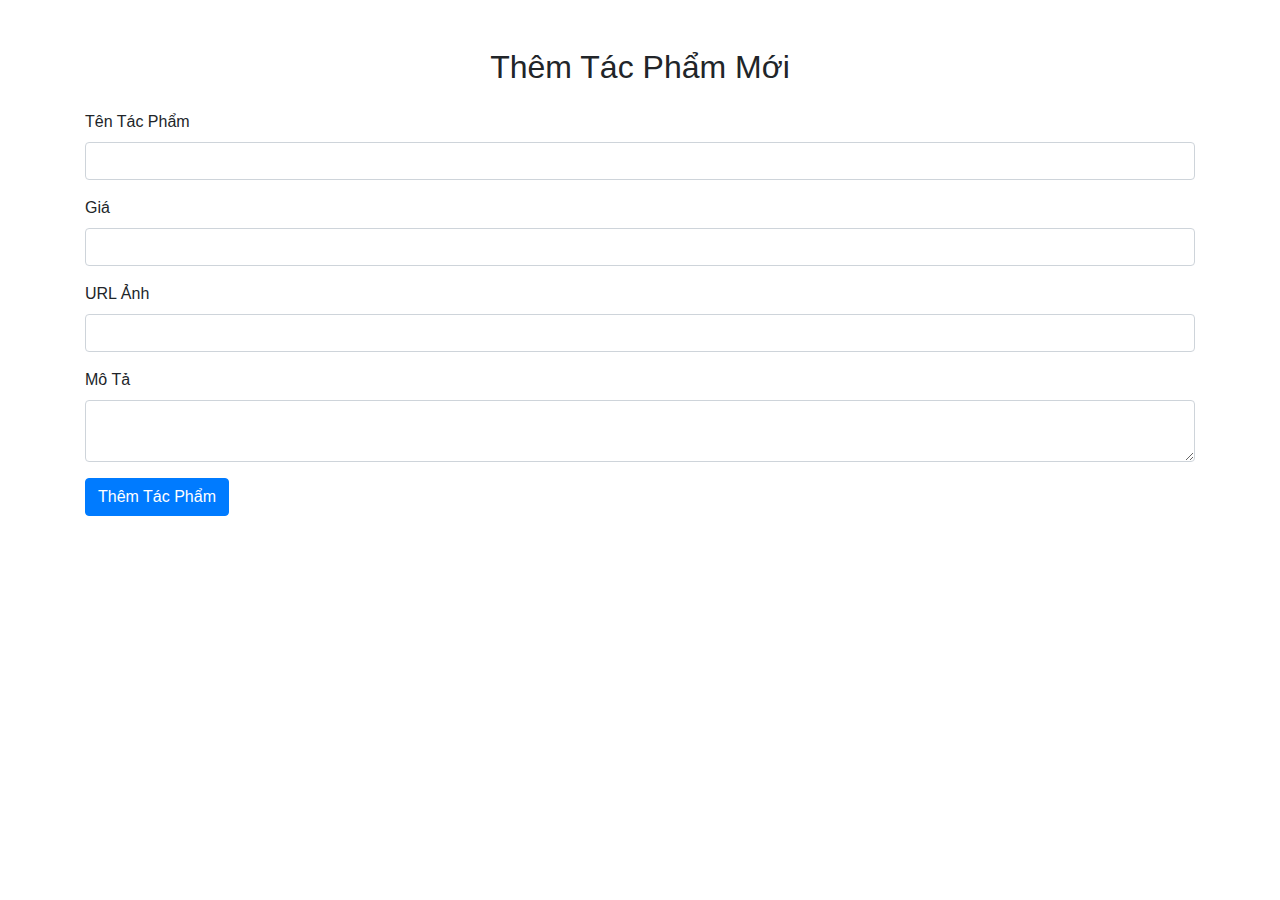
<file: src/main/resources/templates/add_artwork.html>
<!DOCTYPE html>
<html xmlns:th="http://www.thymeleaf.org">
<head>
    <meta charset="UTF-8">
    <title>Thêm Tác Phẩm Mới</title>
    <link rel="stylesheet" href="https://stackpath.bootstrapcdn.com/bootstrap/4.3.1/css/bootstrap.min.css">
</head>
<body>

<div class="container mt-5">
    <h2 class="text-center mb-4">Thêm Tác Phẩm Mới</h2>

    <form th:action="@{/admin/artworks/add}" method="post">
        <div class="form-group">
            <label for="title">Tên Tác Phẩm</label>
            <input type="text" id="title" name="title" class="form-control" required>
        </div>

        <div class="form-group">
            <label for="price">Giá</label>
            <input type="text" id="price" name="price" class="form-control" required>
        </div>

        <div class="form-group">
            <label for="imageUrl">URL Ảnh</label>
            <input type="text" id="imageUrl" name="imageUrl" class="form-control" required>
        </div>

        <div class="form-group">
            <label for="description">Mô Tả</label>
            <textarea id="description" name="description" class="form-control"></textarea>
        </div>

        <button type="submit" class="btn btn-primary">Thêm Tác Phẩm</button>
    </form>
</div>

</body>
</html>
</file>
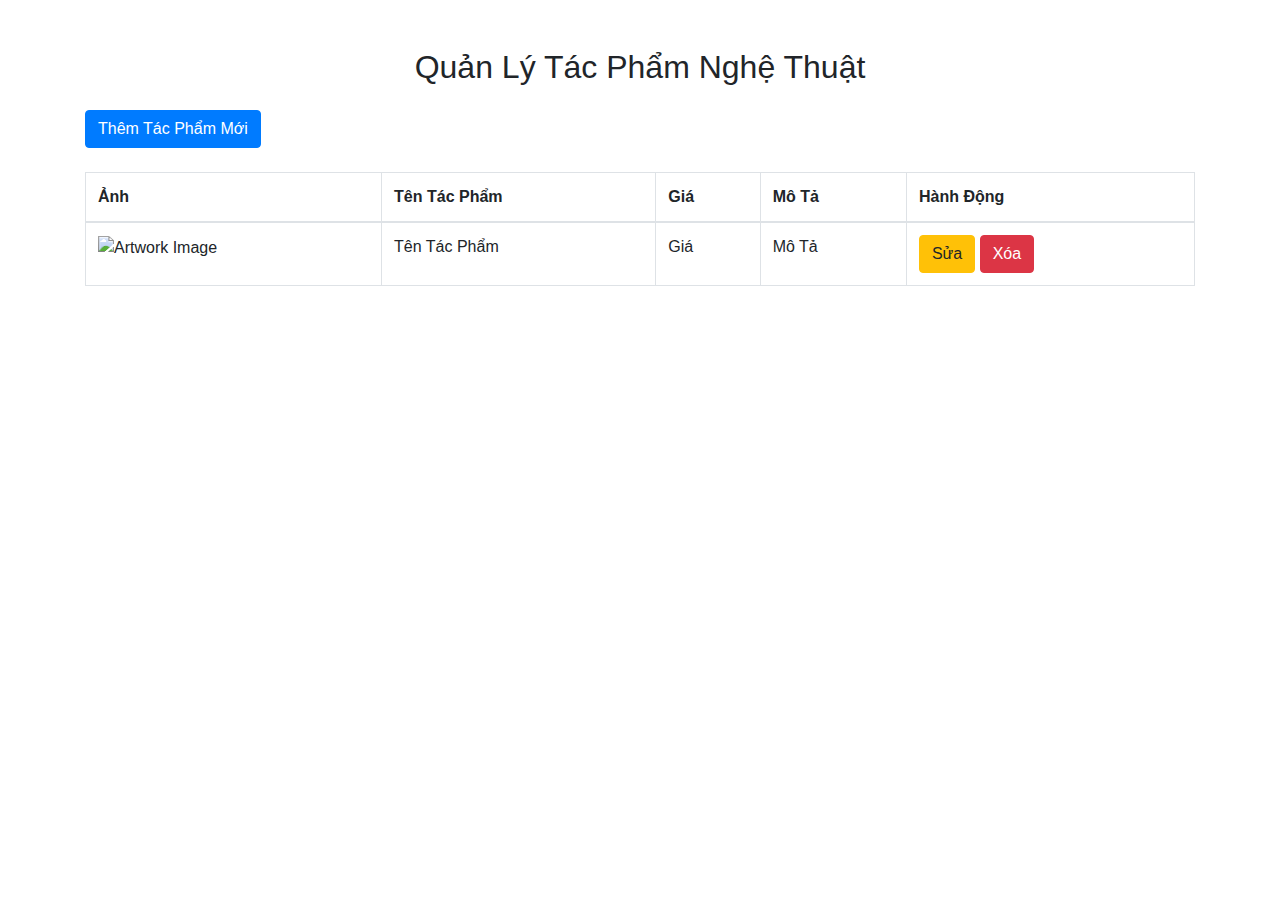
<file: src/main/resources/templates/admin_artworks.html>
<!DOCTYPE html>
<html xmlns:th="http://www.thymeleaf.org">
<head>
    <meta charset="UTF-8">
    <title>Admin - Artwork Management</title>
    <link rel="stylesheet" href="https://stackpath.bootstrapcdn.com/bootstrap/4.3.1/css/bootstrap.min.css">
</head>
<body>

<div class="container mt-5">
    <h2 class="text-center mb-4">Quản Lý Tác Phẩm Nghệ Thuật</h2>

    <a href="/admin/artworks/add" class="btn btn-primary mb-4">Thêm Tác Phẩm Mới</a>

    <table class="table table-bordered">
        <thead>
        <tr>
            <th>Ảnh</th>
            <th>Tên Tác Phẩm</th>
            <th>Giá</th>
            <th>Mô Tả</th>
            <th>Hành Động</th>
        </tr>
        </thead>
        <tbody>
        <tr th:each="artwork : ${artworks}">
            <td><img th:src="@{${artwork.imageUrl}}" alt="Artwork Image" style="width: 100px;"></td>
            <td th:text="${artwork.title}">Tên Tác Phẩm</td>
            <td th:text="${artwork.price}">Giá</td>
            <td th:text="${artwork.description}">Mô Tả</td>
            <td>
                <a th:href="@{/admin/artworks/edit/{id}(id=${artwork.id})}" class="btn btn-warning">Sửa</a>
                <form th:action="@{/admin/artworks/delete/{id}(id=${artwork.id})}" method="post" style="display:inline;">
                    <button type="submit" class="btn btn-danger">Xóa</button>
                </form>
            </td>
        </tr>
        </tbody>
    </table>
</div>

</body>
</html>
</file>
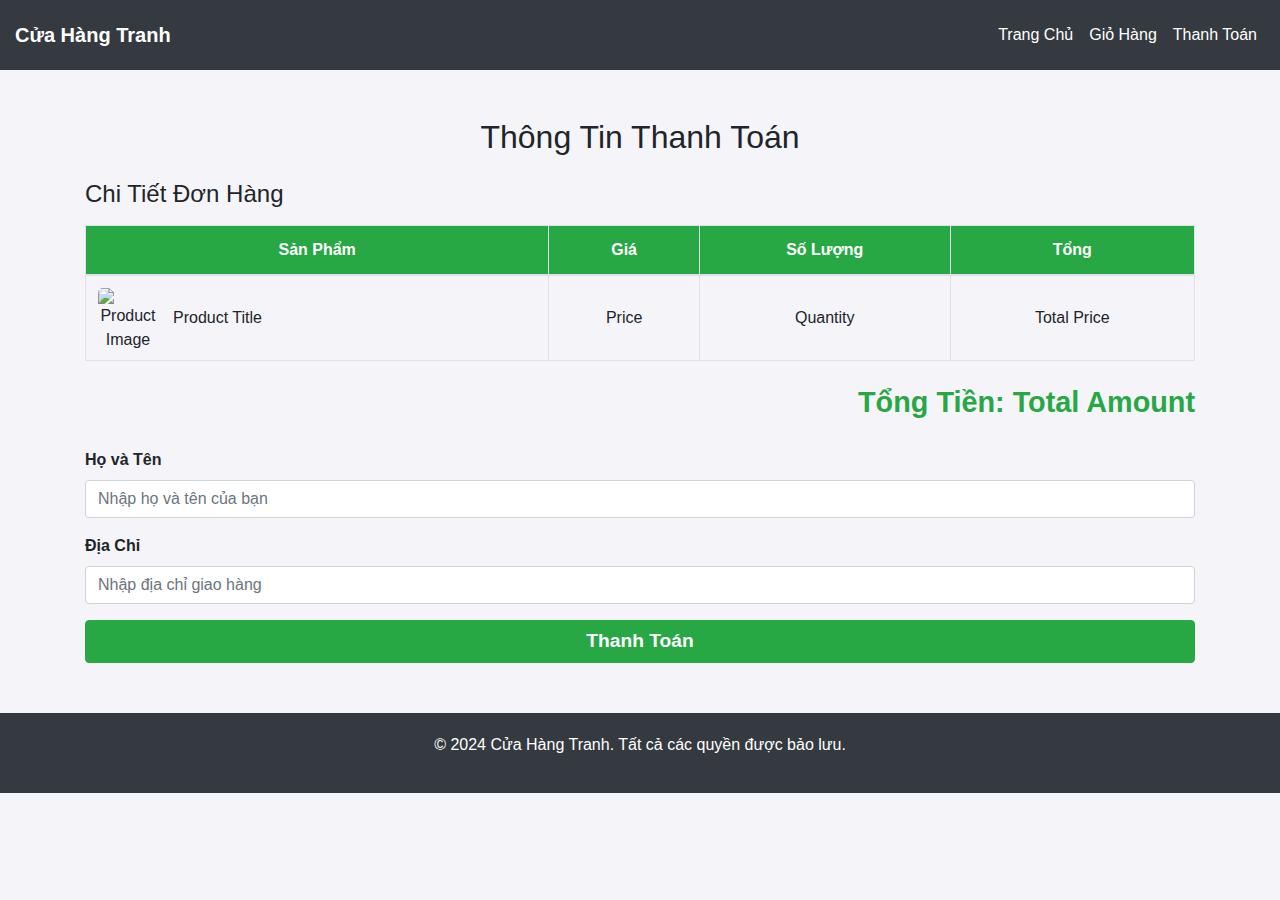
<file: src/main/resources/templates/checkout.html>
<!DOCTYPE html>
<html lang="vi" xmlns:th="http://www.thymeleaf.org">
<head>
    <meta charset="UTF-8">
    <meta name="viewport" content="width=device-width, initial-scale=1.0">
    <title>Thanh Toán</title>
    <link rel="stylesheet" href="https://maxcdn.bootstrapcdn.com/bootstrap/4.5.2/css/bootstrap.min.css">
    <style>
        body {
            background-color: #f4f4f9;
            font-family: 'Roboto', sans-serif;
        }
        .navbar {
            background-color: #343a40;
            padding: 15px;
        }
        .navbar-brand {
            font-weight: bold;
            color: #ffffff !important;
        }
        .navbar-nav .nav-link {
            color: #ffffff !important;
            font-size: 1rem;
            font-weight: 500;
        }
        .navbar-nav .nav-link:hover {
            color: #28a745 !important;
        }
        .checkout-table th {
            background-color: #28a745;
            color: #fff;
            text-align: center;
        }
        .checkout-table td {
            vertical-align: middle;
            text-align: center;
        }
        .checkout-total {
            font-size: 1.8rem;
            font-weight: bold;
            text-align: right;
            margin-top: 20px;
            color: #28a745;
        }
        .form-group label {
            font-weight: 600;
        }
        .checkout-button {
            font-size: 1.2rem;
            font-weight: bold;
            width: 100%;
        }
        .product-info {
            display: flex;
            align-items: center;
            justify-content: start;
        }
        .product-image {
            width: 60px;
            height: 60px;
            object-fit: cover;
            border-radius: 5px;
            margin-right: 15px;
        }
        footer {
            margin-top: 50px;
            background-color: #343a40;
            color: #fff;
            padding: 20px;
            text-align: center;
        }
    </style>
</head>
<body>

<!-- Thanh điều hướng -->
<nav class="navbar navbar-expand-lg navbar-dark">
    <a class="navbar-brand" href="#">Cửa Hàng Tranh</a>
    <div class="collapse navbar-collapse">
        <ul class="navbar-nav ml-auto">
            <li class="nav-item"><a class="nav-link" href="/artworks">Trang Chủ</a></li>
            <li class="nav-item"><a class="nav-link" href="/cart">Giỏ Hàng</a></li>
            <li class="nav-item"><a class="nav-link" href="/checkout">Thanh Toán</a></li>
        </ul>
    </div>
</nav>

<!-- Nội dung trang thanh toán -->
<div class="container mt-5">
    <h2 class="text-center mb-4">Thông Tin Thanh Toán</h2>

    <h4 class="mb-3">Chi Tiết Đơn Hàng</h4>
    <table class="table checkout-table table-bordered">
        <thead>
        <tr>
            <th scope="col">Sản Phẩm</th>
            <th scope="col">Giá</th>
            <th scope="col">Số Lượng</th>
            <th scope="col">Tổng</th>
        </tr>
        </thead>
        <tbody>
        <tr th:each="item : ${cartItems}">
            <td>
                <div class="product-info">
                    <img th:src="@{${item.artwork.imageUrl}}" class="product-image" alt="Product Image">
                    <span th:text="${item.artwork.title}">Product Title</span>
                </div>
            </td>
            <td th:text="${item.artwork.price} + ' USD'">Price</td>
            <td th:text="${item.quantity}">Quantity</td>
            <td th:text="${item.totalPrice} + ' USD'">Total Price</td>
        </tr>
        </tbody>
    </table>

    <div class="checkout-total">
        Tổng Tiền: <span th:text="${totalAmount} + ' USD'">Total Amount</span>
    </div>

    <div class="mt-4">
        <form action="/checkout/submit" method="post">
            <div class="form-group">
                <label for="name">Họ và Tên</label>
                <input type="text" class="form-control" id="name" name="name" required placeholder="Nhập họ và tên của bạn">
            </div>
            <div class="form-group">
                <label for="address">Địa Chỉ</label>
                <input type="text" class="form-control" id="address" name="address" required placeholder="Nhập địa chỉ giao hàng">
            </div>
            <button type="submit" class="btn btn-success checkout-button">Thanh Toán</button>
        </form>
    </div>
</div>

<!-- Footer -->
<footer>
    <p>© 2024 Cửa Hàng Tranh. Tất cả các quyền được bảo lưu.</p>
</footer>

<script src="https://code.jquery.com/jquery-3.5.1.min.js"></script>
<script src="https://cdn.jsdelivr.net/npm/bootstrap@4.5.2/dist/js/bootstrap.bundle.min.js"></script>
</body>
</html>
</file>
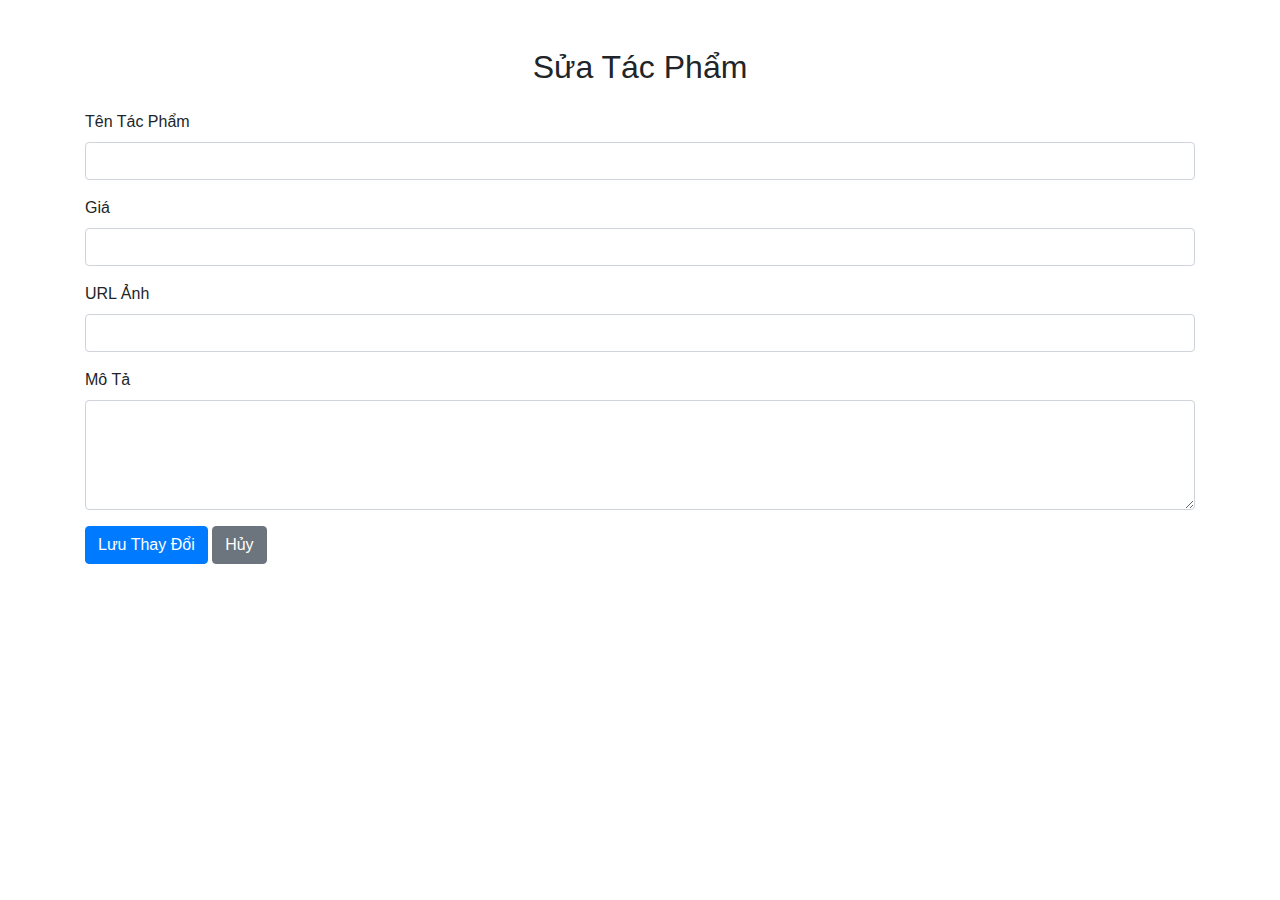
<file: src/main/resources/templates/edit_artwork.html>
<!DOCTYPE html>
<html xmlns:th="http://www.thymeleaf.org">
<head>
    <meta charset="UTF-8">
    <title>Sửa Tác Phẩm</title>
    <link rel="stylesheet" href="https://stackpath.bootstrapcdn.com/bootstrap/4.3.1/css/bootstrap.min.css">
</head>
<body>

<div class="container mt-5">
    <h2 class="text-center mb-4">Sửa Tác Phẩm</h2>

    <form th:action="@{/admin/artworks/edit/{id}(id=${artwork.id})}" method="post">
        <!-- Tên tác phẩm -->
        <div class="form-group">
            <label for="title">Tên Tác Phẩm</label>
            <input type="text" id="title" name="title" class="form-control" th:value="${artwork.title}" required>
        </div>

        <!-- Giá tác phẩm -->
        <div class="form-group">
            <label for="price">Giá</label>
            <input type="text" id="price" name="price" class="form-control" th:value="${artwork.price}" required>
        </div>

        <!-- URL ảnh tác phẩm -->
        <div class="form-group">
            <label for="imageUrl">URL Ảnh</label>
            <input type="text" id="imageUrl" name="imageUrl" class="form-control" th:value="${artwork.imageUrl}" required>
        </div>

        <!-- Mô tả tác phẩm -->
        <div class="form-group">
            <label for="description">Mô Tả</label>
            <textarea id="description" name="description" class="form-control" rows="4" th:text="${artwork.description}"></textarea>
        </div>

        <!-- Nút lưu và hủy -->
        <button type="submit" class="btn btn-primary">Lưu Thay Đổi</button>
        <a href="/admin/artworks" class="btn btn-secondary">Hủy</a>
    </form>
</div>

</body>
</html>
</file>
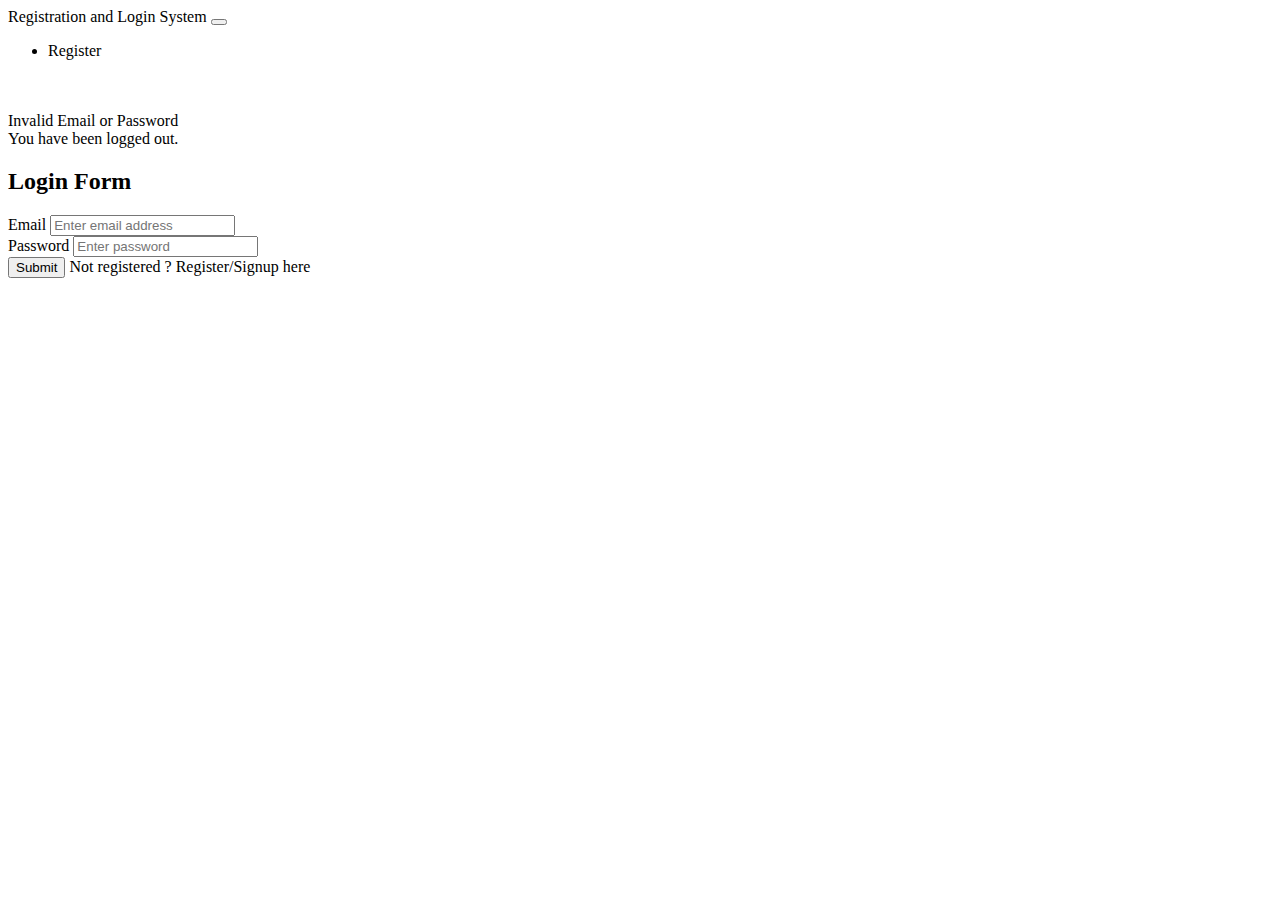
<file: src/main/resources/templates/login.html>
<!DOCTYPE html>
<html lang="en"
      xmlns:th="http://www.thymeleaf.org"
>
<head>
    <meta charset="UTF-8">
    <title>Registration and Login System</title>
    <link href="https://cdn.jsdelivr.net/npm/bootstrap@5.0.2/dist/css/bootstrap.min.css"
          rel="stylesheet"
          integrity="sha384-EVSTQN3/azprG1Anm3QDgpJLIm9Nao0Yz1ztcQTwFspd3yD65VohhpuuCOmLASjC"
          crossorigin="anonymous">
</head>
<body>
<nav class="navbar navbar-expand-lg navbar-dark bg-dark">
    <div class="container-fluid">
        <a class="navbar-brand" th:href="@{/index}">Registration and Login System</a>
        <button class="navbar-toggler" type="button" data-bs-toggle="collapse" data-bs-target="#navbarSupportedContent" aria-controls="navbarSupportedContent" aria-expanded="false" aria-label="Toggle navigation">
            <span class="navbar-toggler-icon"></span>
        </button>
        <div class="collapse navbar-collapse" id="navbarSupportedContent">
            <ul class="navbar-nav me-auto mb-2 mb-lg-0">
                <li class="nav-item">
                    <a class="nav-link active" aria-current="page" th:href="@{/register}">Register</a>
                </li>
            </ul>
        </div>
    </div>
</nav>
<br /><br />
<div class="container">
    <div class="row">
        <div class="col-md-6 offset-md-3">

            <div th:if="${param.error}">
                <div class="alert alert-danger">Invalid Email or Password</div>
            </div>
            <div th:if="${param.logout}">
                <div class="alert alert-success"> You have been logged out.</div>
            </div>

            <div class="card">
                <div class="card-header">
                    <h2 class="text-center">Login Form</h2>
                </div>
                <div class="card-body">
                    <form
                            method="post"
                            role="form"
                            th:action="@{/login}"
                            class="form-horizontal"
                    >
                        <div class="form-group mb-3">
                            <label class="control-label"> Email</label>
                            <input
                                    type="text"
                                    id="username"
                                    name="username"
                                    class="form-control"
                                    placeholder="Enter email address"
                            />
                        </div>

                        <div class="form-group mb-3">
                            <label class="control-label"> Password</label>
                            <input
                                    type="password"
                                    id="password"
                                    name="password"
                                    class="form-control"
                                    placeholder="Enter password"
                            />
                        </div>
                        <div class="form-group mb-3">
                            <button type="submit" class="btn btn-primary" >Submit</button>
                            <span> Not registered ?
                                <a th:href="@{/register}">Register/Signup here</a>
                            </span>
                        </div>
                    </form>
                </div>
            </div>
        </div>
    </div>
</div>
</body>
</html>
</file>
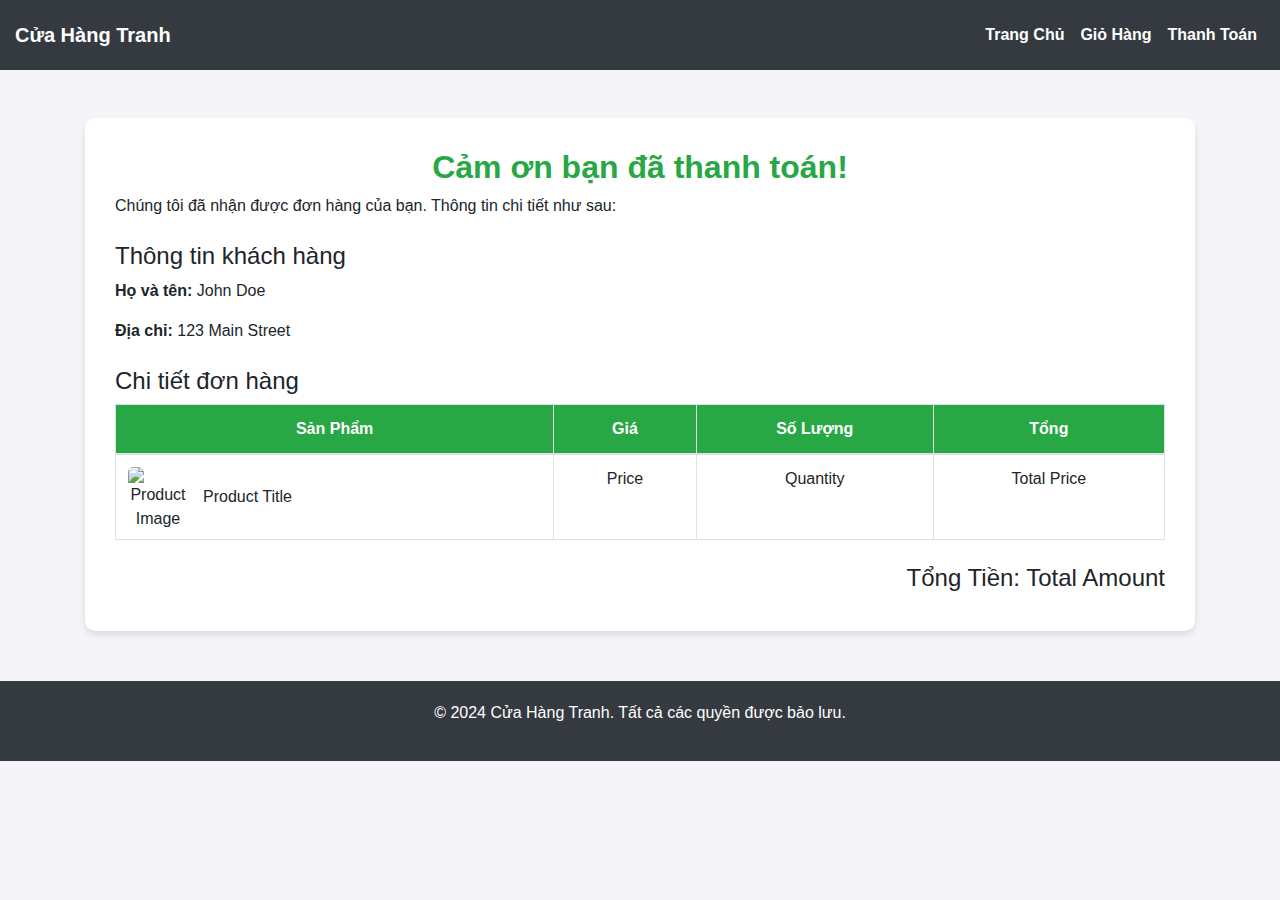
<file: src/main/resources/templates/orderConfirmation.html>
<!DOCTYPE html>
<html lang="vi" xmlns:th="http://www.thymeleaf.org">
<head>
    <meta charset="UTF-8">
    <meta name="viewport" content="width=device-width, initial-scale=1.0">
    <title>Xác Nhận Đơn Hàng</title>
    <link rel="stylesheet" href="https://maxcdn.bootstrapcdn.com/bootstrap/4.5.2/css/bootstrap.min.css">
    <style>
        body {
            background-color: #f4f4f9;
            font-family: 'Roboto', sans-serif;
        }
        .navbar {
            background-color: #343a40;
            padding: 15px;
        }
        .navbar-brand, .nav-link {
            color: #fff !important;
            font-weight: bold;
        }
        .nav-link:hover {
            color: #28a745 !important;
        }
        h2 {
            color: #28a745;
            font-weight: bold;
            text-align: center;
        }
        .confirmation-container {
            background-color: #fff;
            padding: 30px;
            border-radius: 10px;
            box-shadow: 0px 4px 6px rgba(0, 0, 0, 0.1);
        }
        .table th {
            background-color: #28a745;
            color: #fff;
        }
        .table td, .table th {
            text-align: center;
        }
        .product-info {
            display: flex;
            align-items: center;
            justify-content: start;
        }
        .product-image {
            width: 60px;
            height: 60px;
            object-fit: cover;
            border-radius: 5px;
            margin-right: 15px;
        }
        footer {
            margin-top: 50px;
            background-color: #343a40;
            color: #fff;
            padding: 20px;
            text-align: center;
        }
    </style>
</head>
<body>

<!-- Thanh điều hướng -->
<nav class="navbar navbar-expand-lg navbar-dark">
    <a class="navbar-brand" href="#">Cửa Hàng Tranh</a>
    <div class="collapse navbar-collapse">
        <ul class="navbar-nav ml-auto">
            <li class="nav-item"><a class="nav-link" href="/artworks">Trang Chủ</a></li>
            <li class="nav-item"><a class="nav-link" href="/cart">Giỏ Hàng</a></li>
            <li class="nav-item"><a class="nav-link" href="/checkout">Thanh Toán</a></li>
        </ul>
    </div>
</nav>

<!-- Nội dung trang xác nhận đơn hàng -->
<div class="container mt-5">
    <div class="confirmation-container">
        <h2>Cảm ơn bạn đã thanh toán!</h2>
        <p>Chúng tôi đã nhận được đơn hàng của bạn. Thông tin chi tiết như sau:</p>

        <h4 class="mt-4">Thông tin khách hàng</h4>
        <p><strong>Họ và tên:</strong> <span th:text="${customerName}">John Doe</span></p>
        <p><strong>Địa chỉ:</strong> <span th:text="${customerAddress}">123 Main Street</span></p>

        <h4 class="mt-4">Chi tiết đơn hàng</h4>
        <table class="table table-bordered">
            <thead>
            <tr>
                <th scope="col">Sản Phẩm</th>
                <th scope="col">Giá</th>
                <th scope="col">Số Lượng</th>
                <th scope="col">Tổng</th>
            </tr>
            </thead>
            <tbody>
            <tr th:each="item : ${cartItems}">
                <td>
                    <div class="product-info">
                        <img th:src="@{${item.artwork.imageUrl}}" class="product-image" alt="Product Image">
                        <span th:text="${item.artwork.title}">Product Title</span>
                    </div>
                </td>
                <td th:text="${item.artwork.price} + ' USD'">Price</td>
                <td th:text="${item.quantity}">Quantity</td>
                <td th:text="${item.totalPrice} + ' USD'">Total Price</td>
            </tr>
            </tbody>
        </table>

        <h4 class="text-right mt-4">Tổng Tiền: <span th:text="${totalAmount} + ' USD'">Total Amount</span></h4>
    </div>
</div>

<!-- Footer -->
<footer>
    <p>© 2024 Cửa Hàng Tranh. Tất cả các quyền được bảo lưu.</p>
</footer>

<script src="https://code.jquery.com/jquery-3.5.1.min.js"></script>
<script src="https://cdn.jsdelivr.net/npm/bootstrap@4.5.2/dist/js/bootstrap.bundle.min.js"></script>
</body>
</html>
</file>
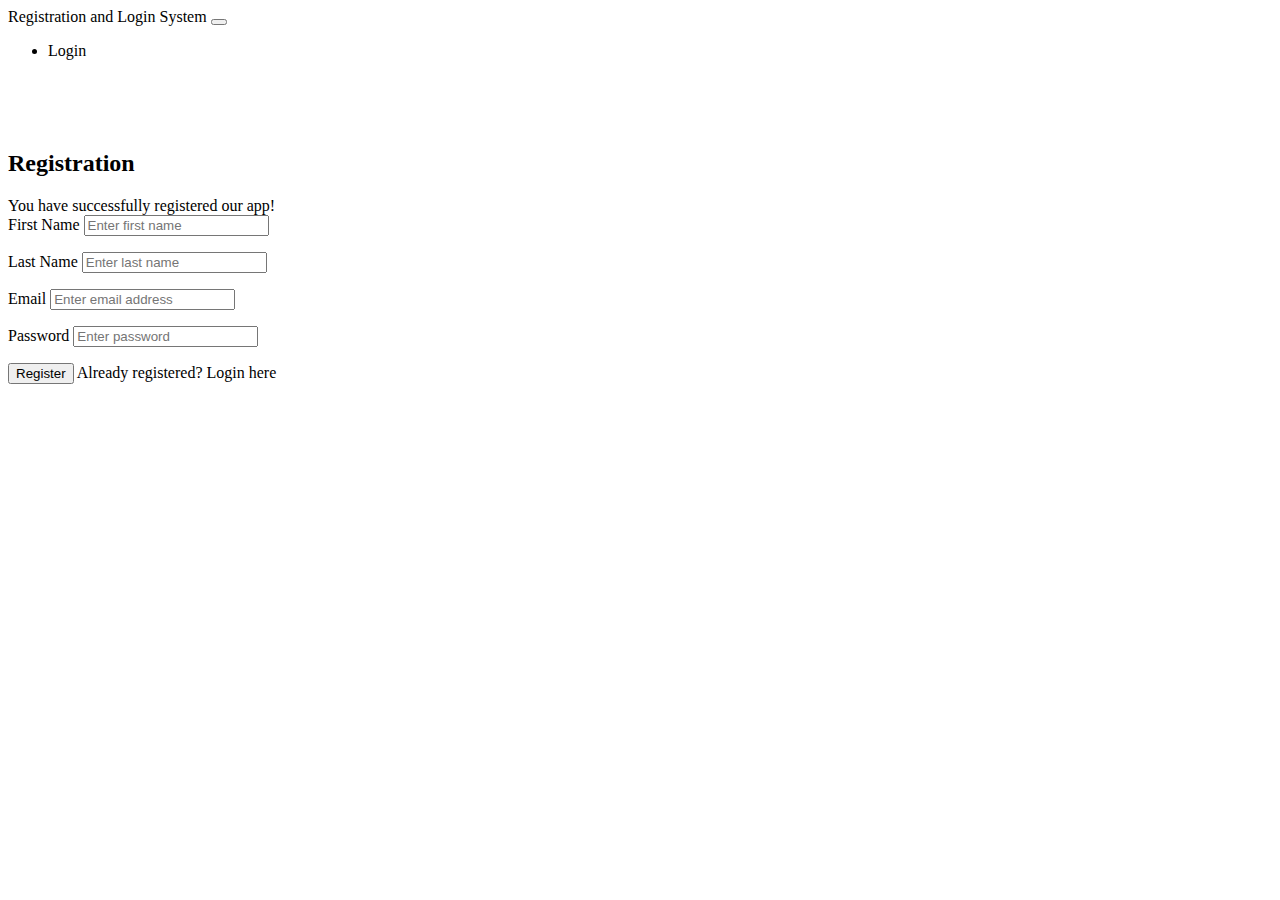
<file: src/main/resources/templates/register.html>
<!DOCTYPE html>
<html lang="en"
      xmlns:th="http://www.thymeleaf.org"
>
<head>
    <meta charset="UTF-8">
    <title>Registration and Login System</title>
    <link href="https://cdn.jsdelivr.net/npm/bootstrap@5.0.2/dist/css/bootstrap.min.css"
          rel="stylesheet"
          integrity="sha384-EVSTQN3/azprG1Anm3QDgpJLIm9Nao0Yz1ztcQTwFspd3yD65VohhpuuCOmLASjC"
          crossorigin="anonymous">
</head>
<body>
<nav class="navbar navbar-expand-lg navbar-dark bg-dark">
    <div class="container-fluid">
        <a class="navbar-brand" th:href="@{/index}">Registration and Login System</a>
        <button class="navbar-toggler" type="button" data-bs-toggle="collapse" data-bs-target="#navbarSupportedContent" aria-controls="navbarSupportedContent" aria-expanded="false" aria-label="Toggle navigation">
            <span class="navbar-toggler-icon"></span>
        </button>
        <div class="collapse navbar-collapse" id="navbarSupportedContent">
            <ul class="navbar-nav me-auto mb-2 mb-lg-0">
                <li class="nav-item">
                    <a class="nav-link active" aria-current="page" th:href="@{/login}">Login</a>
                </li>
            </ul>
        </div>
    </div>
</nav>
<br /><br /><br />
<div class="container">
    <div class="row col-md-8 offset-md-2">
        <div class="card">
            <div class="card-header">
                <h2 class="text-center">Registration</h2>
            </div>
            <div th:if="${param.success}">
                <div class="alert alert-info">
                    You have successfully registered our app!
                </div>
            </div>
            <div class="card-body">
                <form
                        method="post"
                        role="form"
                        th:action="@{/register/save}"
                        th:object="${user}"
                >
                    <div class="form-group mb-3">
                        <label class="form-label">First Name</label>
                        <input
                                class="form-control"
                                id="firstName"
                                name="firstName"
                                placeholder="Enter first name"
                                th:field="*{firstName}"
                                type="text"
                        />
                        <p th:errors = "*{firstName}" class="text-danger"
                           th:if="${#fields.hasErrors('firstName')}"></p>
                    </div>

                    <div class="form-group mb-3">
                        <label class="form-label">Last Name</label>
                        <input
                                class="form-control"
                                id="lastName"
                                name="lastName"
                                placeholder="Enter last name"
                                th:field="*{lastName}"
                                type="text"
                        />
                        <p th:errors = "*{lastName}" class="text-danger"
                           th:if="${#fields.hasErrors('lastName')}"></p>
                    </div>

                    <div class="form-group mb-3">
                        <label class="form-label">Email</label>
                        <input
                                class="form-control"
                                id="email"
                                name="email"
                                placeholder="Enter email address"
                                th:field="*{email}"
                                type="email"
                        />
                        <p th:errors = "*{email}" class="text-danger"
                           th:if="${#fields.hasErrors('email')}"></p>
                    </div>

                    <div class="form-group mb-3">
                        <label class="form-label">Password</label>
                        <input
                                class="form-control"
                                id="password"
                                name="password"
                                placeholder="Enter password"
                                th:field="*{password}"
                                type="password"
                        />
                        <p th:errors = "*{password}" class="text-danger"
                           th:if="${#fields.hasErrors('password')}"></p>
                    </div>
                    <div class="form-group">
                        <button class="btn btn-primary" type="submit">Register</button>
                        <span>Already registered? <a th:href="@{/login}">Login here</a></span>
                    </div>
                </form>
            </div>
        </div>
    </div>
</div>
</body>
</html>
</file>
